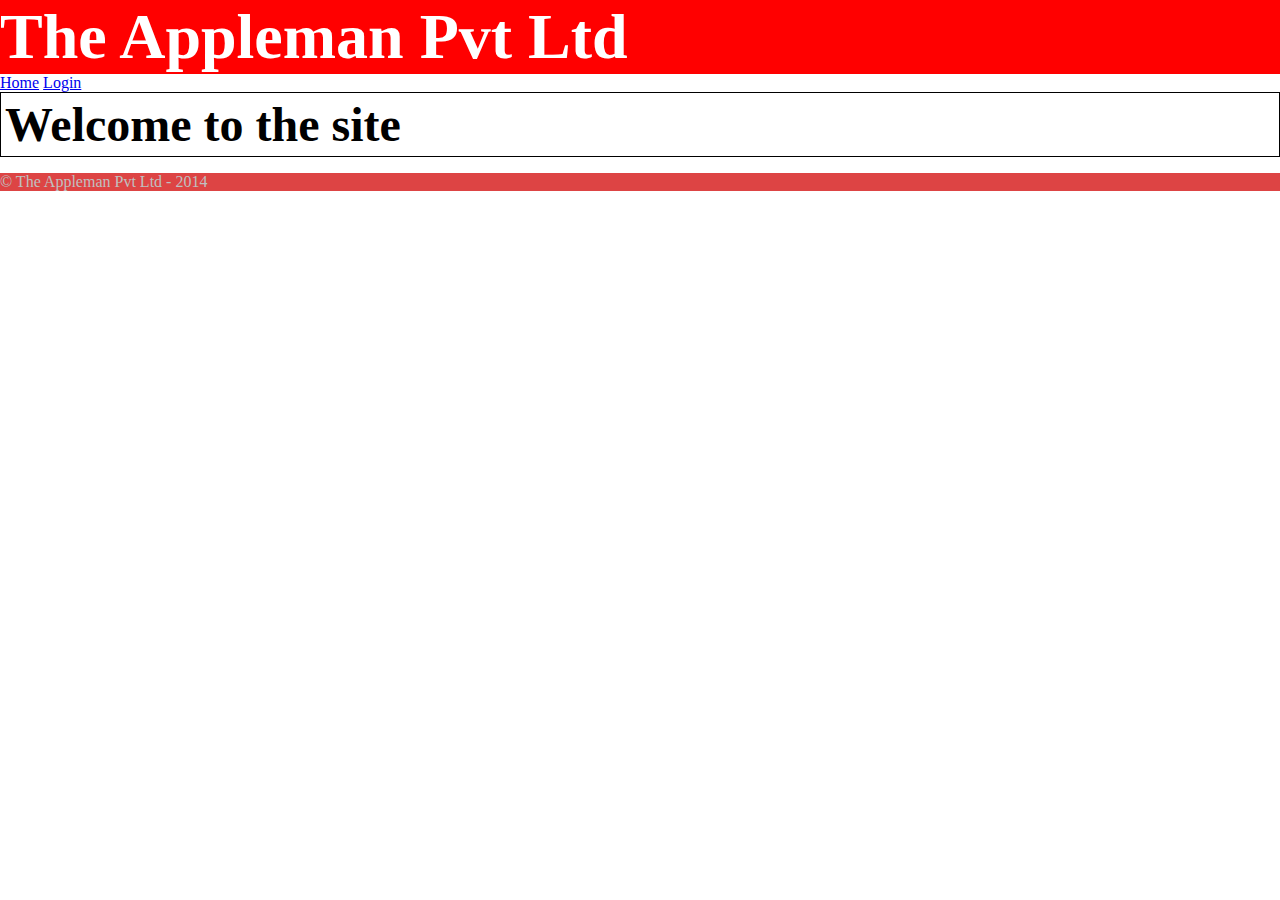
<file: css1/index.html>
<!doctype html>
<html lang="en">
  <head>
     <meta charset="utf-8"/>
     <title>CSS Fun</title>
     <link rel="stylesheet" 
           href="css/style.css"/>
 </head>
 <body>
   <div>
      <div id="header">
          <h1>The Appleman Pvt Ltd</h1>
      </div>
      <div>
        <a href="index.html">Home</a>
        <a href="login.html">Login</a>
      </div>
      <div class="box">
          <h2>Welcome to the site</h2>
          
      </div>
      <div id="footer">
          <p>
             &copy; The Appleman Pvt Ltd - 2014
          </p>
      </div>
   </div>
  </body>
</html>
</file>
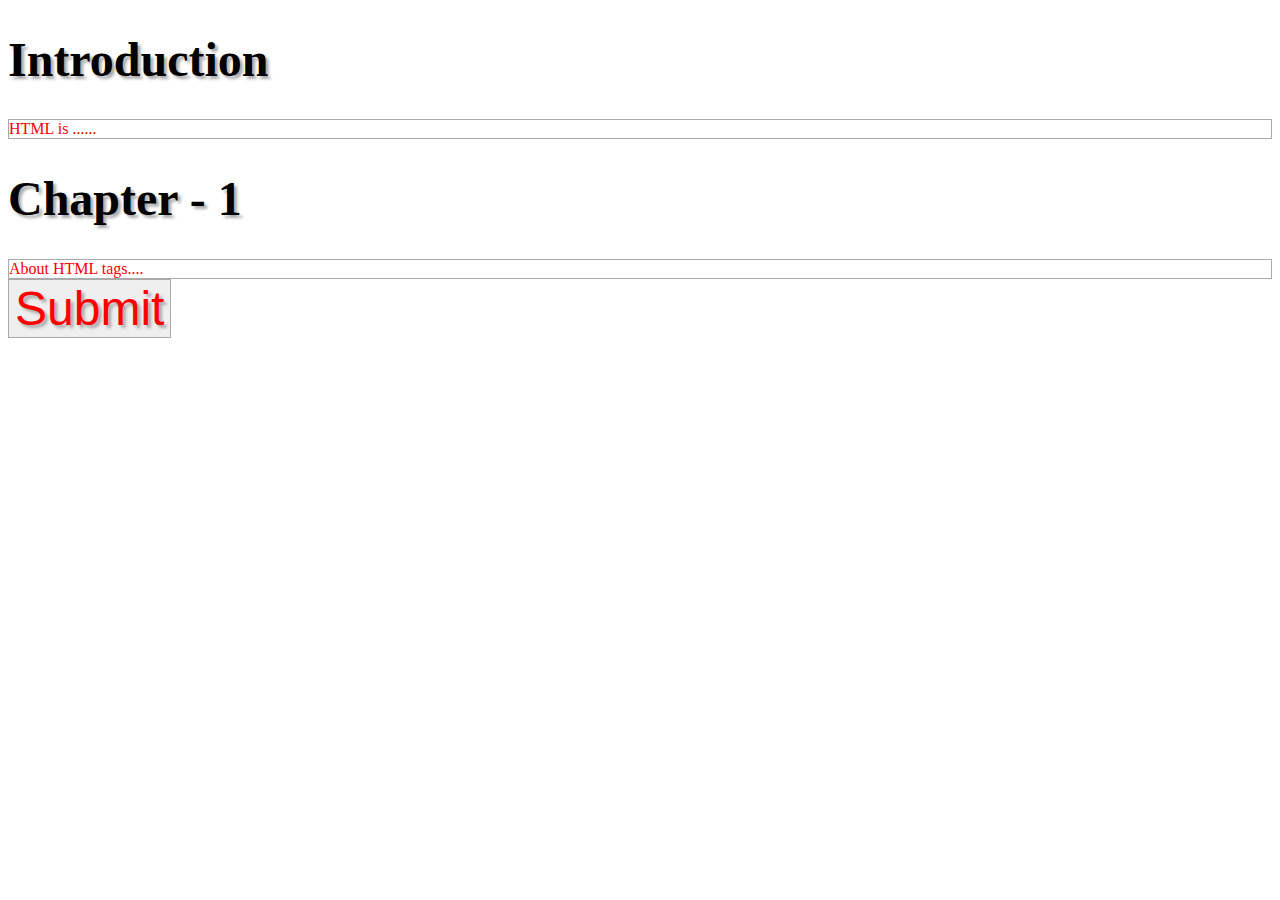
<file: css/sample.html>
<!doctype html>
<html
  <head>
     <meta charset="utf-8"/>
     <title>CSS Practice</title>
     <link rel="stylesheet" href="styles/style.css"/>
  </head>
  <body>
      <h1 class="heading">Introduction</h1> 
      <div class="box">
         HTML is ......
      </div>
      <h1 class="heading">Chapter - 1</h1>
      <div class="box">
         About HTML tags.... 
      </div>
      <input type="submit" class="box heading"/>
  </body>
</html>
</file>
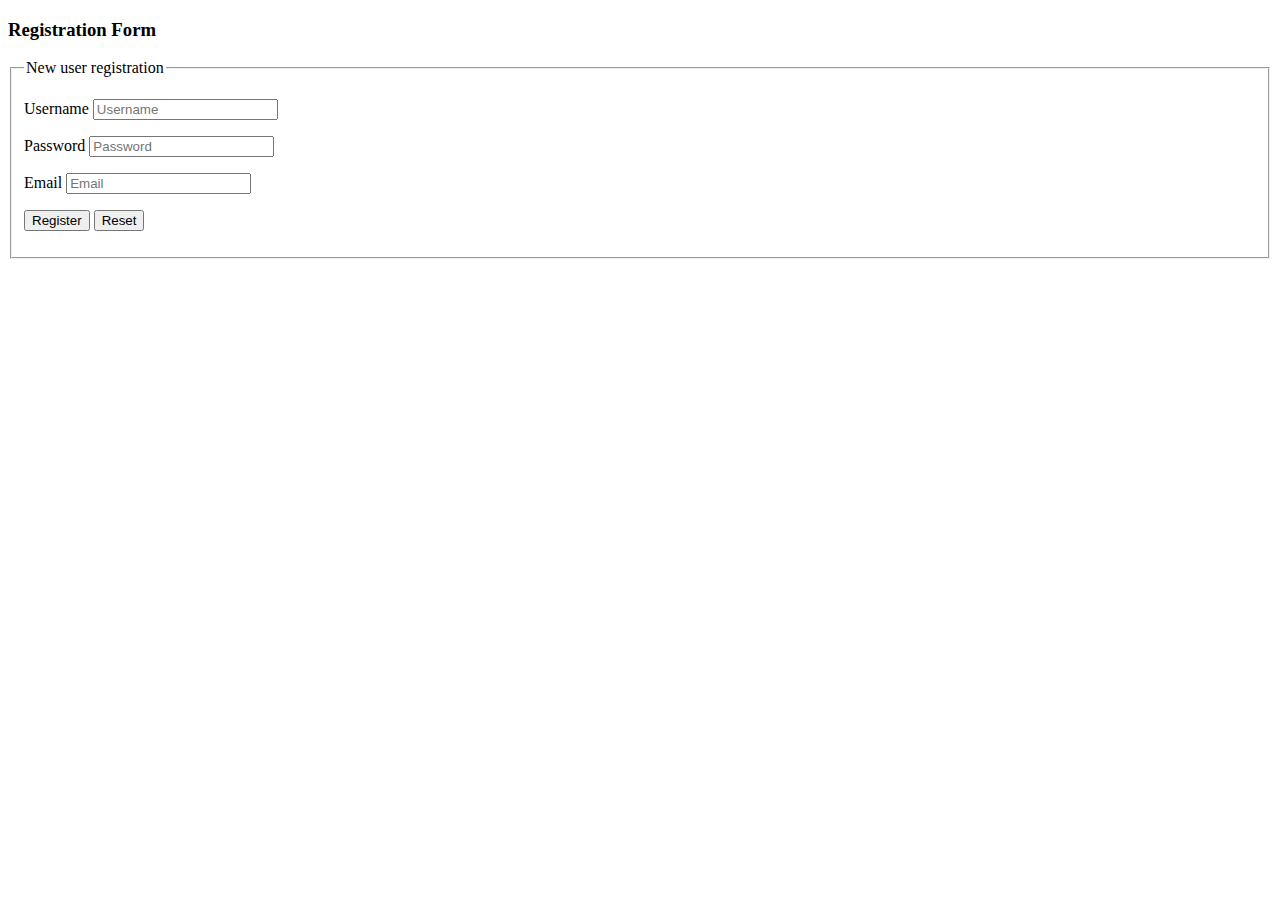
<file: html/best-form.html>
<!doctype html>

<html lang="en">
   <head>
      <meta charset="utf-8"/>
      <title>Best Form Practice</title>
   </head>
   <body>
     <h3>Registration Form</h3>
     <fieldset>
        <legend>New user registration</legend>
        <form method="post">
           <p>
             <label for="username">Username</label>
             <input type="text"
                    name="username"
                    id="username"
                    placeholder="Username"/>
           </p>
           <p>
             <label for="password">Password</label>
             <input type="password"
                    name="password"
                    id="password"
                    placeholder="Password"/>
           </p>
           <p>
             <label for="email">Email</label>
             <input type="text"
                    name="email"
                    id="email"
                    placeholder="Email"/>
           </p>
           <p>
             <input type="submit" name="cmd" value="Register"/>
             <input type="reset"/>
        </form>
     </fieldset>
   </body>  
</html>
</file>
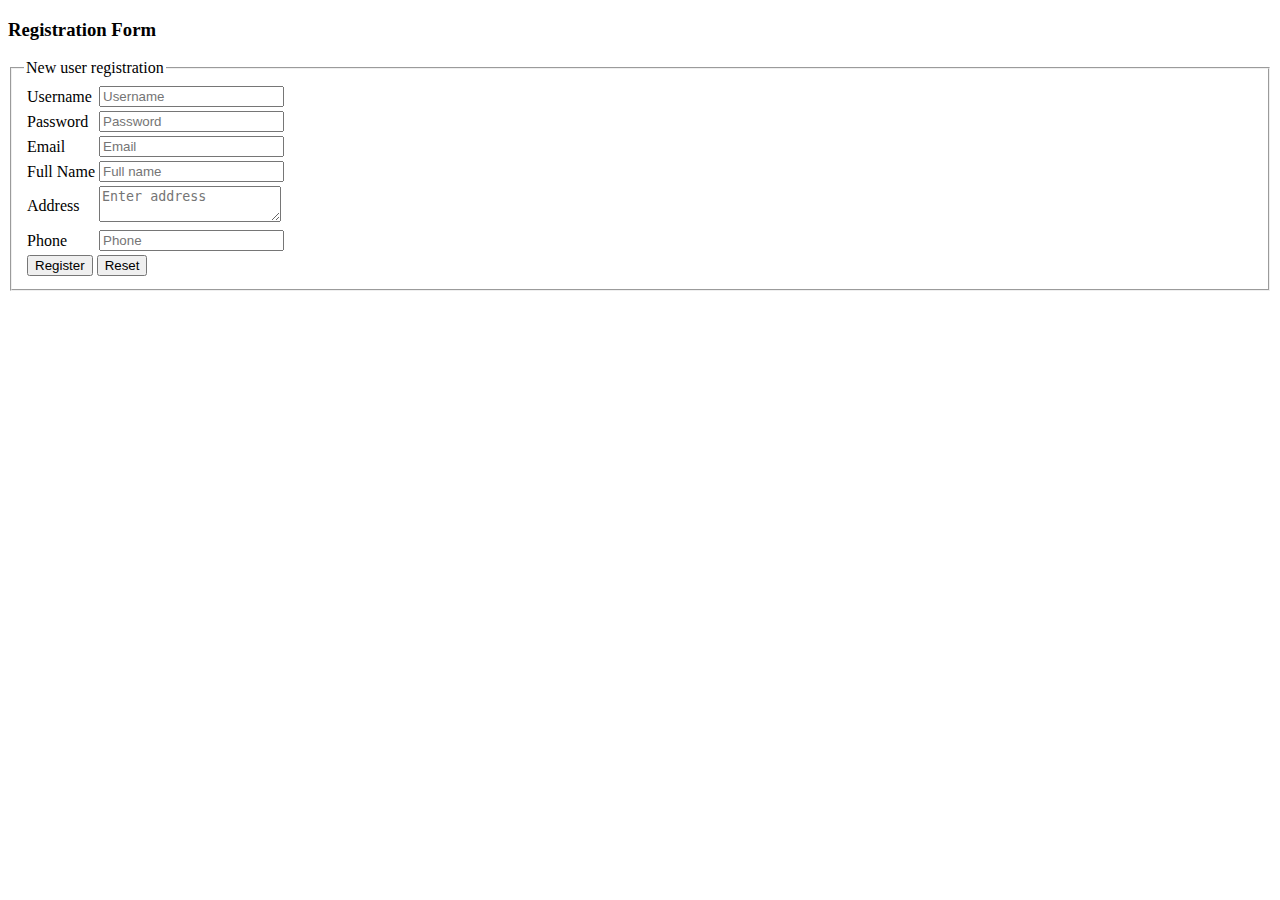
<file: html/best-form1.html>
<!doctype html>

<html lang="en">
   <head>
      <meta charset="utf-8"/>
      <title>Best Form Practice</title>
   </head>
   <body>
     <h3>Registration Form</h3>
     <fieldset>
        <legend>New user registration</legend>
        <form method="post">
            <table>
               <tr>
                 <td><label for="username">Username</label></td>
                 <td><input type="text"
                    name="username"
                    id="username"
                    placeholder="Username"/></td>
                </tr>
               <tr>
                 <td><label for="password">Password</label></td>
                 <td><input type="text"
                    name="password"
                    id="password"
                    placeholder="Password"/></td>
                </tr>
               <tr>
                 <td><label for="email">Email</label></td>
                 <td><input type="text"
                    name="email"
                    id="email"
                    placeholder="Email"/></td>
                </tr>
               <tr>
                 <td><label for="name">Full Name</label></td>
                 <td><input type="text"
                    name="name"
                    id="name"
                    placeholder="Full name"/></td>
                </tr>
               <tr>
                 <td><label for="address">Address</label></td>
                 <td><textarea placeholder="Enter address" name="address" id="address"></textarea></td>
                </tr>
              <tr>
                 <td><label for="phone">Phone</label></td>
                 <td><input type="text"
                    name="phone"
                    id="phone"
                    placeholder="Phone"/></td>
                </tr>
               <tr>
                 <td colspan="2"> 
                    <input type="submit" name="cmd" value="Register"/>
                    <input type="reset"/>
                 </td>
               </tr>
            </table>
        </form>
     </fieldset>
   </body>  
</html>
</file>
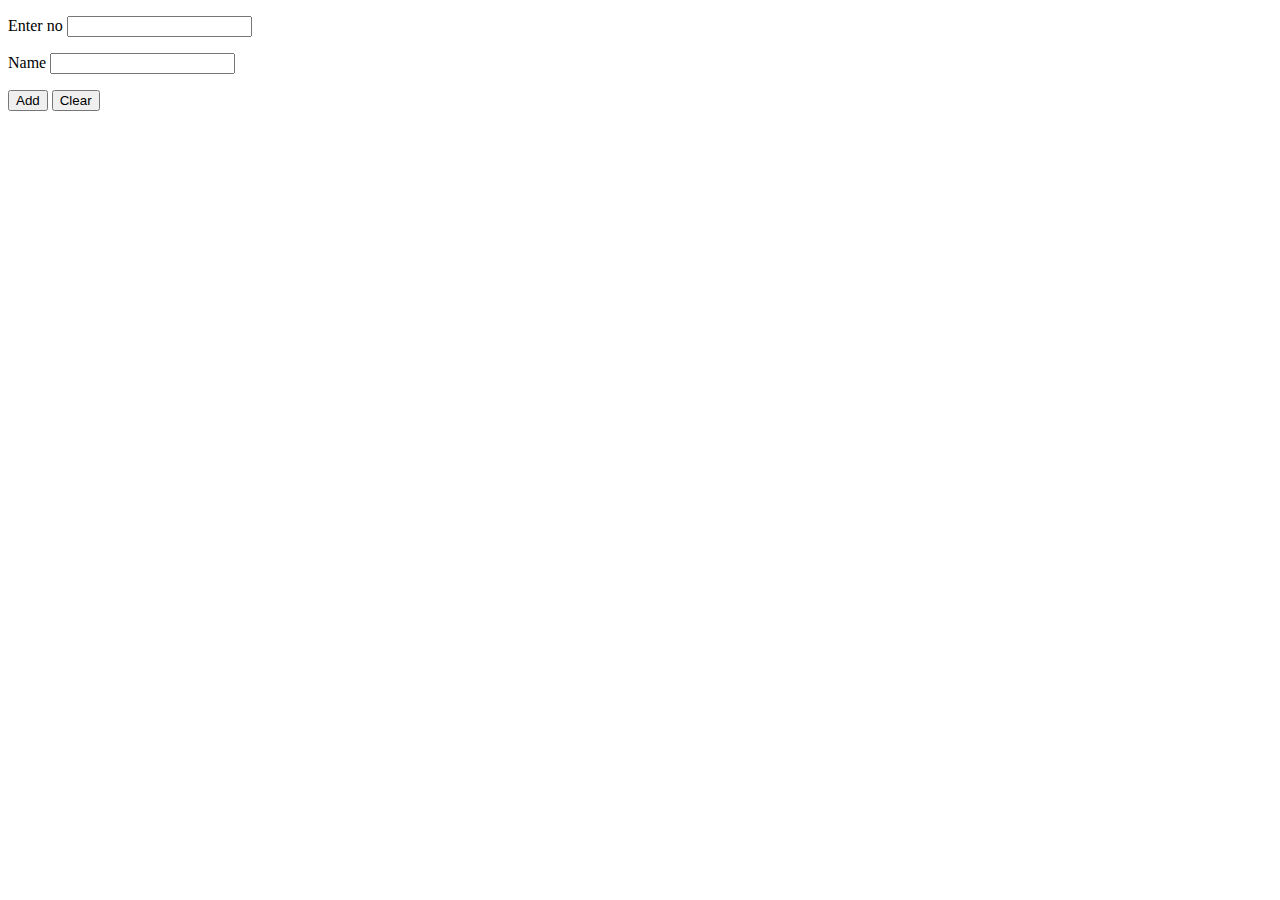
<file: html/form1.html>
<!doctype html>

<form> <!-- default request method is GET -->

  <p>
    <label for="no">Enter no</label>
    <input type="text" name="no" id="no"/>
  </p>
  <p>
    <label for="name">Name</label>
    <input type="text" name="name" id="name"/>
  </p>
  <p>
    <input type="submit" value="Add"/>
    <input type="reset" value="Clear"/>
  </p>

</form>
</file>
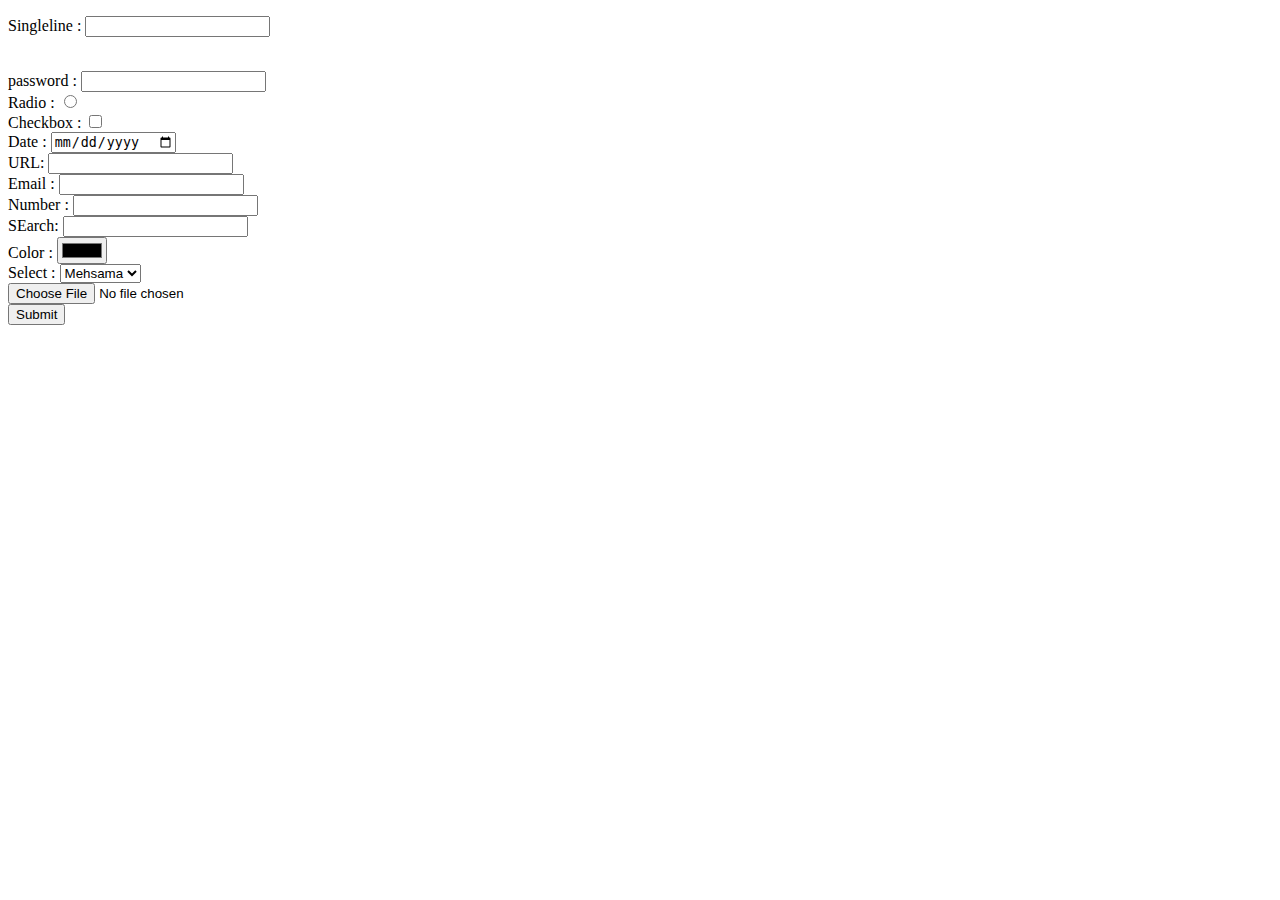
<file: html/form2.html>
<!doctype html>

<form>
<p> Singleline : <input type="text" /></p>
<br/> password : <input type="password" />
<br/> Radio : <input type="radio" />
<br/> Checkbox : <input type="checkbox" />
<br/> Date : <input type="date" />
<br/> URL: <input type="url" />
<br/> Email : <input type="email" />
<br/> Number : <input type="number" />
<br/> SEarch: <input type="search" />
<br/>Color : <input type="color" />
<br/> Select : 
  <select>
     <option value="Meh">Mehsama</option>
     <option value="Pat">Patan</option>
     <option value="Sur">Surat</option>
  </select>
 <br/><input type="file"/>
 <br/><input type="submit"/>

</form>
</file>
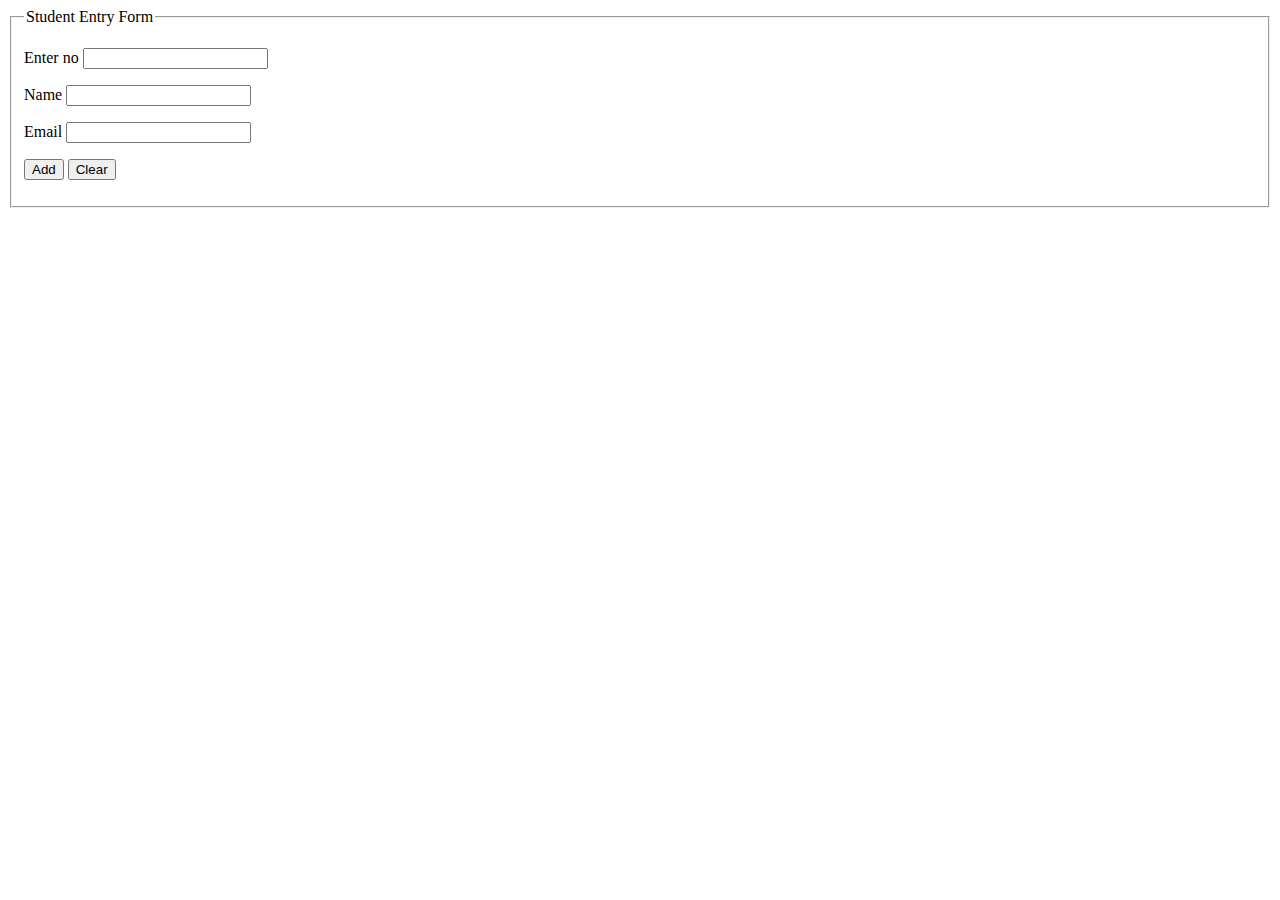
<file: html/form3.html>
<!doctype html>

<fieldset>
  <legend>Student Entry Form</legend>
<form>  

  <p>
    <label for="no">Enter no</label>
    <input type="text" name="no" id="no"/>
  </p>
  <p>
    <label for="name">Name</label>
    <input type="text" name="name" id="name"/>
  </p>
  <p>
    <label for="email">Email</label>
    <input type="email" name="email" id="email"/>
  </p>
  <p>
    <input type="submit" value="Add"/>
    <input type="reset" value="Clear"/>
  </p>

</form>
</fieldset>
</file>
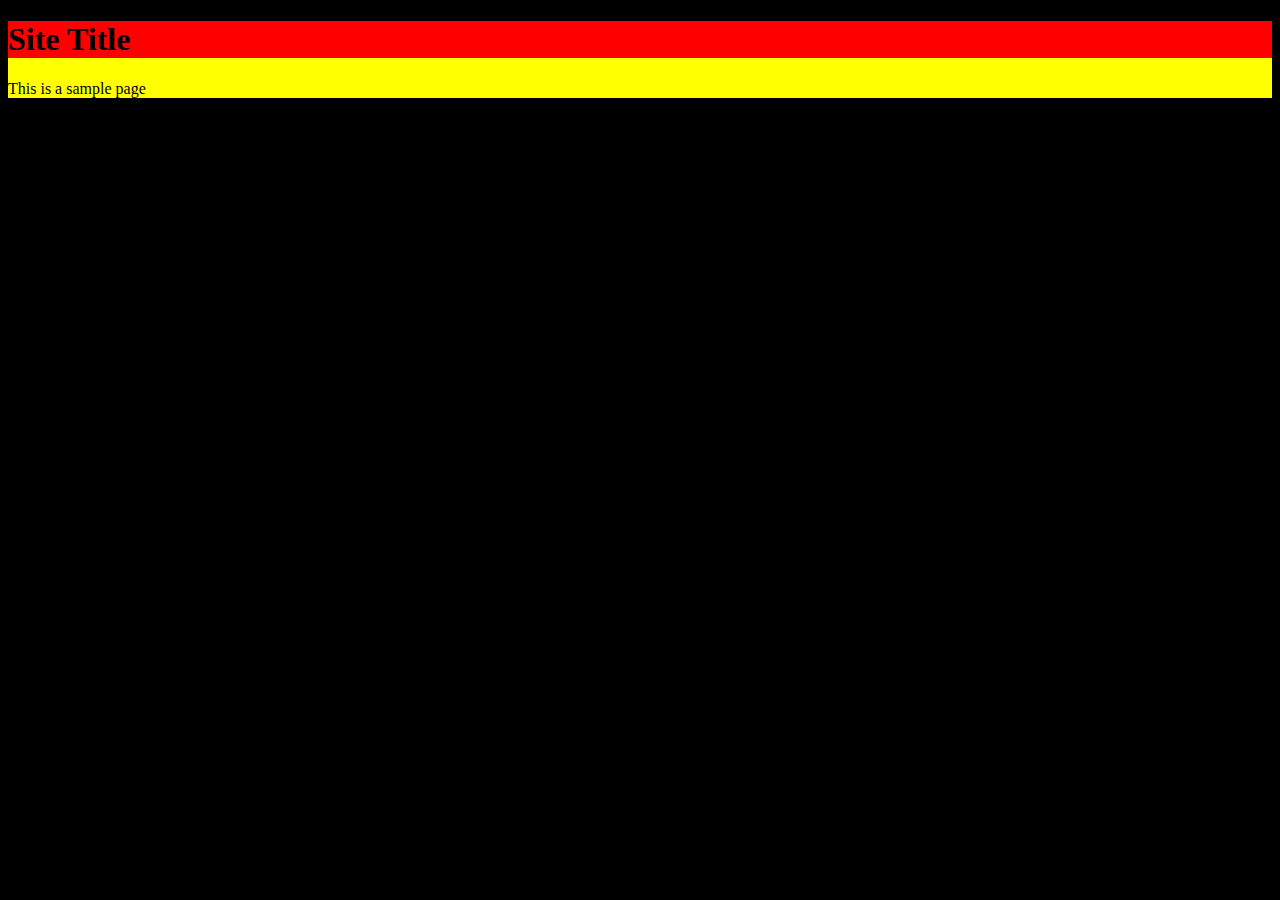
<file: Info/sample.html>
<!doctype html>

<html lang="en_us">
   <head>
      <meta charset="utf-8"/>
      <title>Title of web-page</title>
      <style>
        html { background: black; }
        body { background: yellow;}
        h1   { background: red; }
      </style>
   </head>
   <body>
      <h1>Site Title</h1>
      <p>This is a sample page</p>    
   </body>  
</html>
</file>
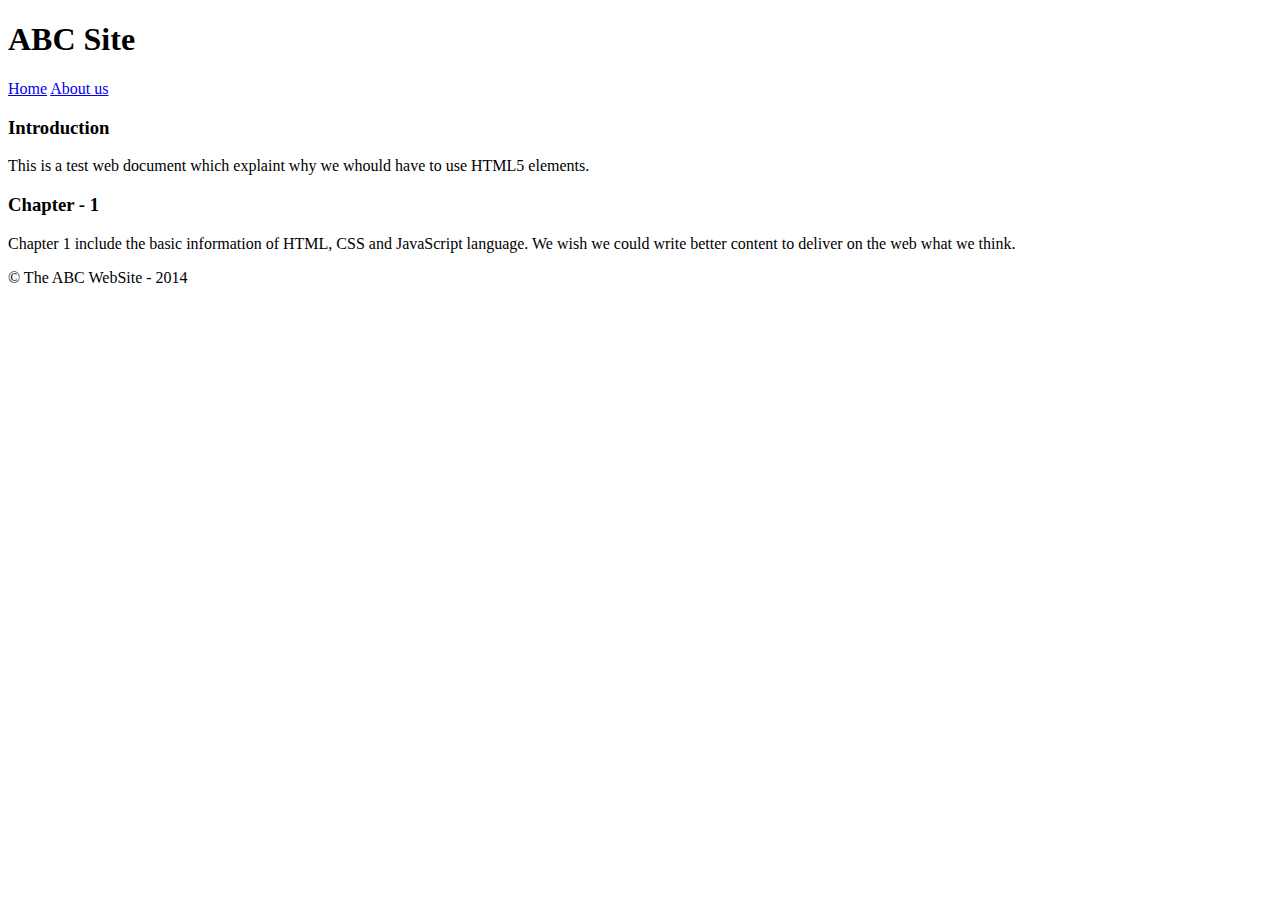
<file: Info/sample1.html>
<!doctype html>

<html lang="en_us">
   <head>
      <meta charset="utf-8"/>
      <title>Title of web-page</title>
   </head>
   <body>
      <div>
         <header>
           <h1>ABC Site</h1>
         </header>
         <nav>
           <a href="#">Home</a>
           <a href="#">About us</a>
         </nav>
         <section>
             <header>
                <h3>Introduction</h3>
             </header>
             <article>
                <p>This is a test web document which explaint why we whould have to use HTML5 elements.</p>
             </article>
         </section>
         <section>
             <header>
                <h3>Chapter - 1</h3>
             </header>
             <article>
                <p>Chapter 1 include the basic information of HTML, CSS and JavaScript language. We wish we could write better content to deliver on the web what we think.</p>
             </article>
         </section>
         <footer>
            &copy; The ABC WebSite - 2014
         </footer>
      </div>  
   </body>  
</html>
</file>
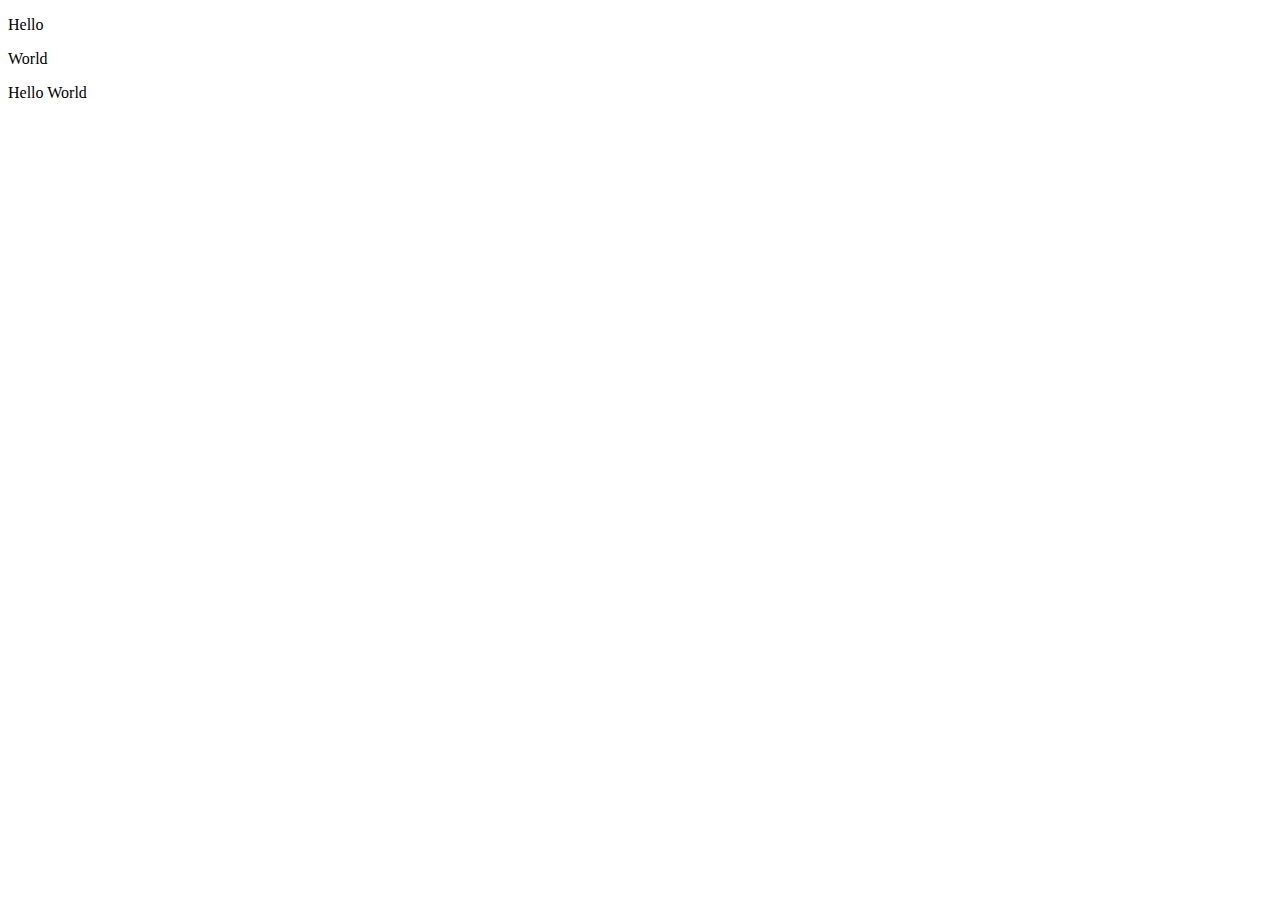
<file: Info/sample2.html>
<!doctype html>

<html lang="en_us">
   <head>
      <meta charset="utf-8"/>
      <title>Title of web-page</title>
   </head>
   <body>
       <p>Hello</p><p>World</p>

       <span>Hello</span>
 
       <span>World</span>
   </body>  
</html>
</file>
<file: css/styles/style.css>
.box 
{
  border:1px solid #aaa;
   
  color:red;
}

.heading
{
  text-shadow:3px 3px 3px #aaa;
  font-size:3em;
}
</file>
<file: css1/css/style.css>
/* Reset the margins of some HTML elements */

html,body,form,h1,h2,h3,h4,h5,h6,div {
 margin:0px;
}

/* tag selector */

body {
  font-family: serif;
  font-size:1em;
}

h1 {
  font-size:4em;
}
h2 {
 font-size:3em;
}
h3 {
 font-size:2.2em;
 color:silver;
}

/* class selector */

.box {
  border:1px solid black;
  padding:4px;
}

/* id selector */

#header {
  background:red;
  color:white;
}

#footer {
  background:#d44;
  color:silver;
}
</file>
